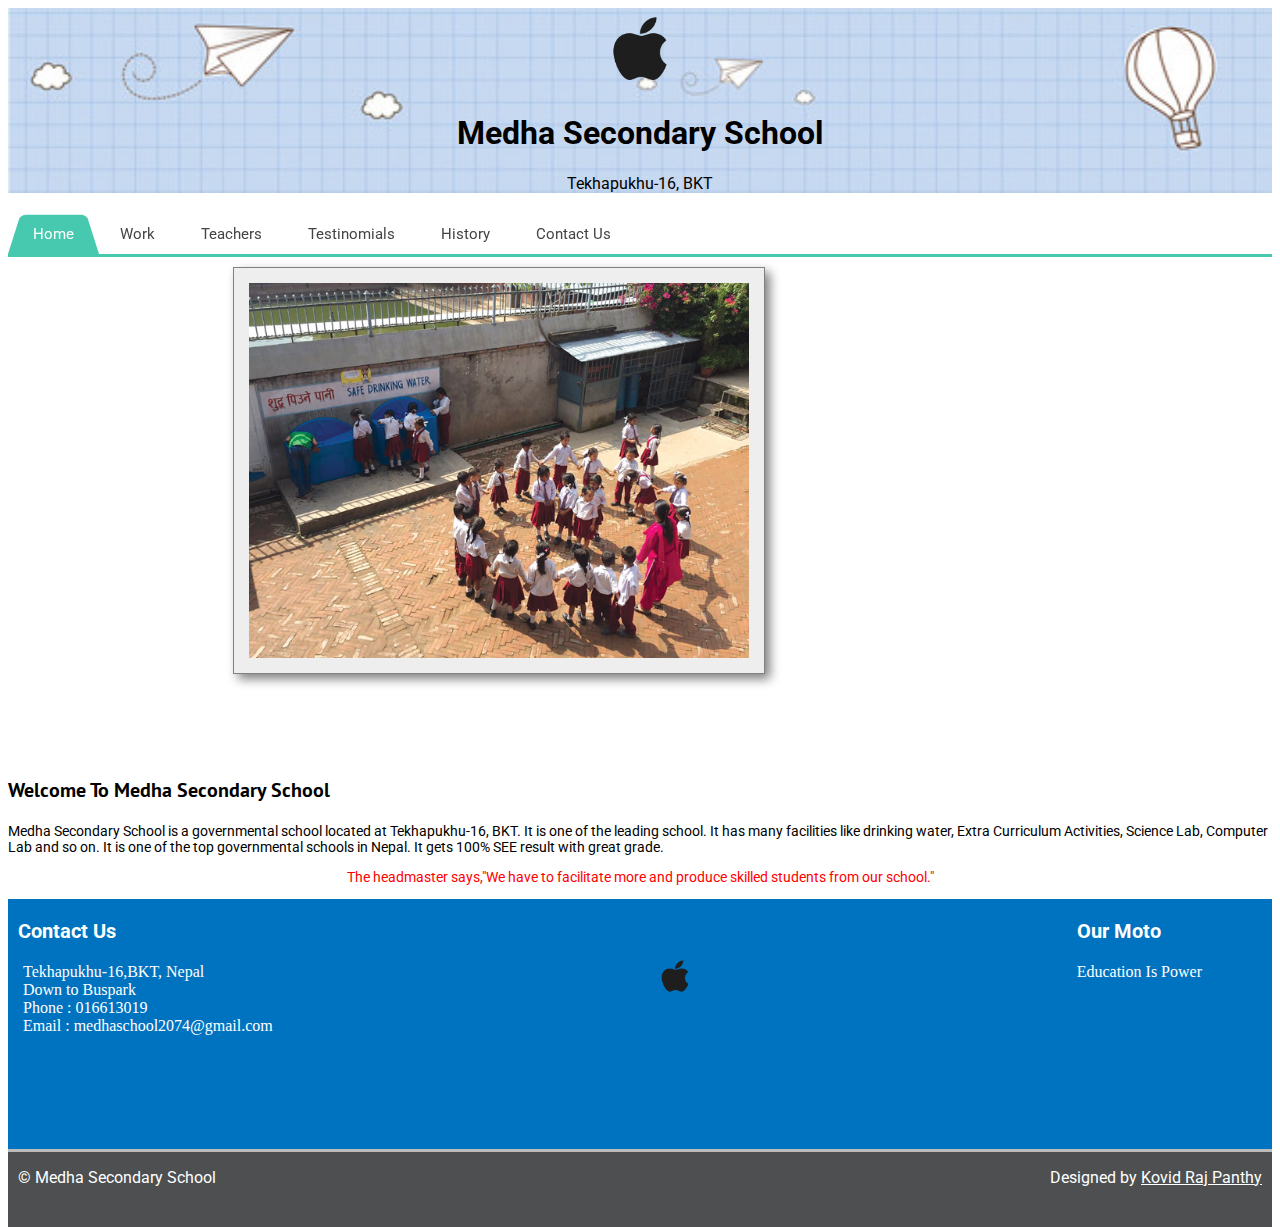
<file: index.html>
<!DOCTYPE html>
<html>
	<head>
		<title>Medha - A leading school</title>
		<meta charset="utf-8">
		<meta keyword="Mehda, School, A leading school, medha secondary school, gangadhar hada, kovid panthy">
		<link rel="stylesheet" type="text/css" href="css/style.css">
		<link rel="stylesheet" href="https://maxcdn.bootstrapcdn.com/bootstrap/4.0.0-beta.2/css/bootstrap.min.css" integrity="sha384-PsH8R72JQ3SOdhVi3uxftmaW6Vc51MKb0q5P2rRUpPvrszuE4W1povHYgTpBfshb" crossorigin="anonymous">
		<script type="text/javascript" src="js/script.js"></script>
		<script type="text/javascript" src="js/jquery.js"></script>
		<script type="text/javascript" src="js/jquery.cycle.all.js"></script>
		<script type="text/javascript">
			$(document).ready(function()
			{
				
				$('#image-slider').cycle({ 
	    fx:    'fade', 
	    speed:  1000
	 });

			}
			);
		</script>

		<style type="text/css">
			
			.container1{
			   background-image: url("images/bg.jpg");
			   background-size: cover;
			}



		</style>

	</head>
<body>
<div class="container1">

	<div class="logo">
		<center>
			<img src="images/logo.png">
		</center>
	</div>

	<div class="title">
		<center>
			<h1>Medha Secondary School</h1>
			<p>Tekhapukhu-16, BKT</p>
		</center>
	</div>
</div>

<div id="menu">
	<ul>
		<li class="active"><a href="#">Home</a></li>
		<li><a href="work.html">Work</a></li>
		<li><a href="members.html">Teachers</a></li>
		<li><a href="testinomials.html">Testinomials</a></li>
		<li><a href="history.html">History</a></li>
		<li><a href="contact.html">Contact Us</a></li>
	</ul>
</div>



<div class="body">

	<div class="image">
		<center>
	<div id="image-slider">
		<img src="images/img1.jpg">
		<img src="images/img2.jpg">
		<img src="images/img3.jpg">
		<img style="height: 400px;" src="images/img4.jpg">
	</div>
			</center>
</div>


	<div class="welcome">
		<p style="font-size: 20px; font-weight: bolder; font-family: PT Sans;">Welcome To Medha Secondary School</p>
		<p style="font-size: 14px;">Medha Secondary School is a governmental school located at Tekhapukhu-16, BKT. It is one of the leading school. It has many facilities like drinking water, Extra Curriculum Activities, Science Lab, Computer Lab and so on. It is one of the top governmental schools in Nepal. It gets 100% SEE result with great grade. </p><center><p style="font-size: 14px; color: red;">The headmaster says,"We have to facilitate more and produce skilled students from our school."</p></center>
	</div>
	
</div>

<div id="footer-menu" style="min-height: 250px; background-color: #0073C0; border-bottom: solid #bbbbbb; ">
	<div id="contact-footer" style="float: left">
		<p style="margin-left: 10px; font-weight: bolder; color: #FFFFFF; font-size: 20px;">Contact Us</p><p style="margin-left: 15px; font-family: Times New Roman; color: #FFFFFF;">
			Tekhapukhu-16,BKT, Nepal<br>
			Down to Buspark<br>
			Phone : 016613019<br>
			Email : medhaschool2074@gmail.com
		</p>
	</div>
	<div id="moto-footer" style="float: right; margin-right: 20px;">
		<p style="margin-right: 10px; font-weight: bolder; color: #FFFFFF; font-size: 20px;">Our Moto</p><p style="margin-right: 50px; font-family: Times New Roman; color: #FFFFFF;">
			Education Is Power
		</p>
	</div>
	<br>
	<br>
	<br>
	<center>
		<div id="logo-footer">
			<img src="images/logo.png" style="width: 50px;">
		</div>
	</center>
	<br>
	<br>

</div>

<div class="footer1">
	<center>
		<p style="color: #FFFFFF; float: left; margin-left: 10px; ">&copy Medha Secondary School</p>
		<p style="color: #FFFFFF; float: right; margin-right: 10px;"> Designed by <a href="#" style="color: #FFFFFF;">Kovid Raj Panthy</a></p>
	</center>
</div>

</body>
</html>
</file>
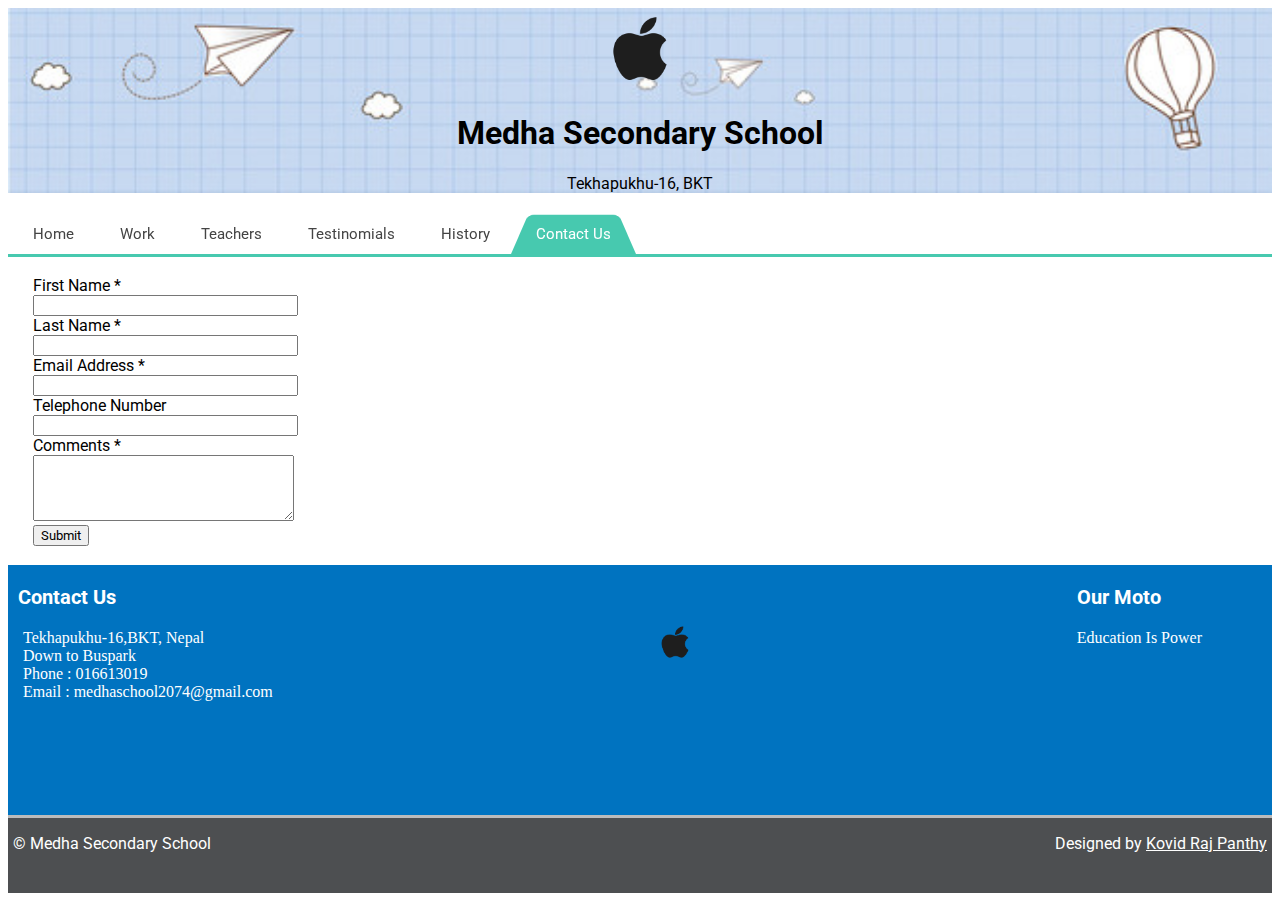
<file: contact.html>
<!DOCTYPE html>
<html>
	<head>
		<title>Medha - A leading school</title>
		<meta charset="utf-8">
		<meta keyword="Mehda, School, A leading school, medha secondary school, gangadhar hada, kovid panthy">
		<link rel="stylesheet" type="text/css" href="css/style.css">
		<link rel="stylesheet" href="https://maxcdn.bootstrapcdn.com/bootstrap/4.0.0-beta.2/css/bootstrap.min.css" integrity="sha384-PsH8R72JQ3SOdhVi3uxftmaW6Vc51MKb0q5P2rRUpPvrszuE4W1povHYgTpBfshb" crossorigin="anonymous">
		<script type="text/javascript" src="js/script.js"></script>
		<script type="text/javascript" src="js/jquery.js"></script>
		<script type="text/javascript" src="js/jquery.cycle.all.js"></script>
		<style type="text/css">
			
			.container1{
			   background-image: url("images/bg.jpg");
			   background-size: cover;
			   
			}

		</style>
	</head>
<body>
	<div class="container1">

		<div class="logo">
			<center>
				<img src="images/logo.png">
			</center>
		</div>

		<div class="title">
			<center>
				<h1>Medha Secondary School</h1>
				<p>Tekhapukhu-16, BKT</p>
			</center>
		</div>
	</div>
	<div id="menu">
		<ul>
			<li><a href="index.html">Home</a></li>
			<li><a href="work.html">Work</a></li>
			<li><a href="members.html">Teachers</a></li>
			<li><a href="testinomials.html">Testinomials</a></li>
			<li><a href="history.html">History</a></li>
			<li class="active"><a href="#">Contact Us</a></li>
		</ul>
	</div>


	<div class="body">

		<br>
		
				<form name="contactform" method="post" action="send_form_email.php">

		  <label for="first_name" style="margin-left: 25px;">First Name *</label><br>
		  <input  type="text" name="first_name" maxlength="50" size="30" style="margin-left: 25px;"><br>

		  <label for="last_name" style="margin-left: 25px;">Last Name *</label><br>
		  <input  type="text" name="last_name" maxlength="50" size="30" style="margin-left: 25px;"><br>

		  <label for="email" style="margin-left: 25px;">Email Address *</label><br>
		  <input  type="text" name="email" maxlength="80" size="30" style="margin-left: 25px;"><br>
		  
		  <label for="telephone" style="margin-left: 25px;">Telephone Number</label><br>
		  <input  type="text" name="telephone" maxlength="30" size="30" style="margin-left: 25px;"><br>

		  <label for="comments" style="margin-left: 25px;">Comments *</label><br>
		  <textarea  name="comments" maxlength="1000" cols="30" rows="4" style="margin-left: 25px;"></textarea><br>

		  <input type="submit" class="btn btn-primary" value="Submit" style="margin-left: 25px;">  
		</form>


	</div>

<br>


<div id="footer-menu" style="min-height: 250px; background-color: #0073C0; border-bottom: solid #bbbbbb; ">
	<div id="contact-footer" style="float: left">
		<p style="margin-left: 10px; font-weight: bolder; color: #FFFFFF; font-size: 20px;">Contact Us</p><p style="margin-left: 15px; font-family: Times New Roman; color: #FFFFFF;">
			Tekhapukhu-16,BKT, Nepal<br>
			Down to Buspark<br>
			Phone : 016613019<br>
			Email : medhaschool2074@gmail.com
		</p>
	</div>
	<div id="moto-footer" style="float: right; margin-right: 20px;">
		<p style="margin-right: 10px; font-weight: bolder; color: #FFFFFF; font-size: 20px;">Our Moto</p><p style="margin-right: 50px; font-family: Times New Roman; color: #FFFFFF;">
			Education Is Power
		</p>
	</div>
	<br>
	<br>
	<br>
	<center>
		<div id="logo-footer">
			<img src="images/logo.png" style="width: 50px;">
		</div>
	</center>

</div>


<div class="footer1">
	<center>
		<p style="color: #FFFFFF; float: left; margin-left: 5px; ">&copy Medha Secondary School</p>
		<p style="color: #FFFFFF; float: right; margin-right: 5px;"> Designed by <a class="kovid" href="#" style="color: #FFFFFF;">Kovid Raj Panthy</a></p>
	</center>
</div>

</body>
</html>
</file>
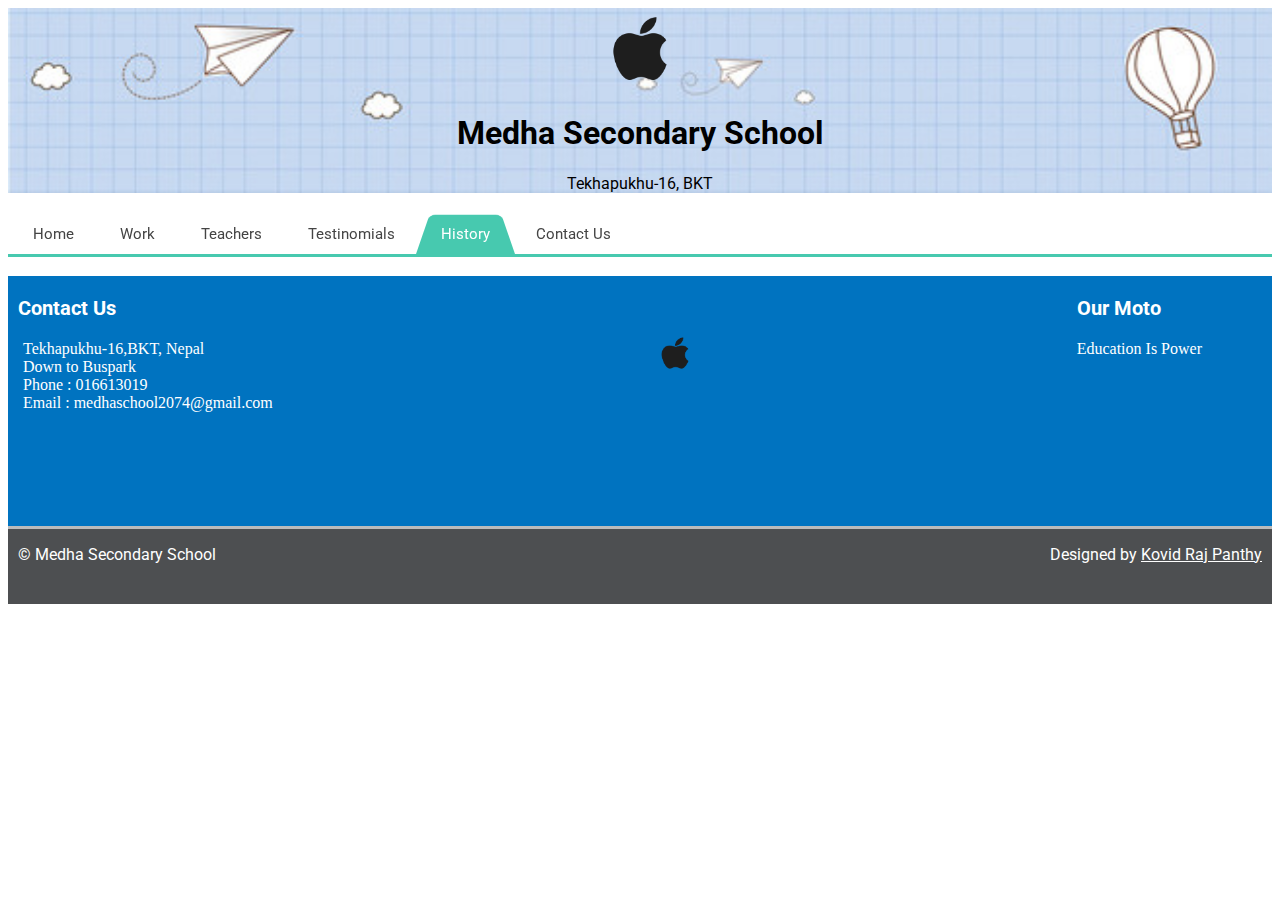
<file: history.html>
<!DOCTYPE html>
<html>
	<head>
		<title>Medha - A leading school</title>
		<meta charset="utf-8">
		<meta keyword="Mehda, School, A leading school, medha secondary school, gangadhar hada, kovid panthy">
		<link rel="stylesheet" type="text/css" href="css/style.css">
		<link rel="stylesheet" href="https://maxcdn.bootstrapcdn.com/bootstrap/4.0.0-beta.2/css/bootstrap.min.css" integrity="sha384-PsH8R72JQ3SOdhVi3uxftmaW6Vc51MKb0q5P2rRUpPvrszuE4W1povHYgTpBfshb" crossorigin="anonymous">
		<script type="text/javascript" src="js/script.js"></script>
		<script type="text/javascript" src="js/jquery.js"></script>
		<script type="text/javascript" src="js/jquery.cycle.all.js"></script>
		<style type="text/css">
			
			.container1{
			   background-image: url("images/bg.jpg");
			   background-size: cover;
			}


		</style>
	</head>
<body>
	<div class="container1">

		<div class="logo">
			<center>
				<img src="images/logo.png">
			</center>
		</div>

		<div class="title">
			<center>
				<h1>Medha Secondary School</h1>
				<p>Tekhapukhu-16, BKT</p>
			</center>
		</div>
	</div>

	<div id="menu">
		<ul>
			<li><a href="index.html">Home</a></li>
			<li><a href="work.html">Work</a></li>
			<li><a href="members.html">Teachers</a></li>
			<li><a href="testinomials.html">Testinomials</a></li>
			<li class="active"><a href="#">History</a></li>
			<li><a href="contact.html">Contact Us</a></li>
		</ul>
	</div>


<br>
	
<div id="footer-menu" style="min-height: 250px; background-color: #0073C0; border-bottom: solid #bbbbbb; ">
	<div id="contact-footer" style="float: left">
		<p style="margin-left: 10px; font-weight: bolder; color: #FFFFFF; font-size: 20px;">Contact Us</p><p style="margin-left: 15px; font-family: Times New Roman; color: #FFFFFF;">
			Tekhapukhu-16,BKT, Nepal<br>
			Down to Buspark<br>
			Phone : 016613019<br>
			Email : medhaschool2074@gmail.com
		</p>
	</div>
	<div id="moto-footer" style="float: right; margin-right: 20px;">
		<p style="margin-right: 10px; font-weight: bolder; color: #FFFFFF; font-size: 20px;">Our Moto</p><p style="margin-right: 50px; font-family: Times New Roman; color: #FFFFFF;">
			Education Is Power
		</p>
	</div>
	<br>
	<br>
	<br>
	<center>
		<div id="logo-footer">
			<img src="images/logo.png" style="width: 50px;">
		</div>
	</center>

</div>



<div class="footer1">
	<center>
		<p style="color: #FFFFFF; float: left; margin-left: 10px; ">&copy Medha Secondary School</p>
		<p style="color: #FFFFFF; float: right; margin-right: 10px;"> Designed by <a href="#" style="color: #FFFFFF;">Kovid Raj Panthy</a></p>
	</center>
</div>

</body>
</html>
</file>
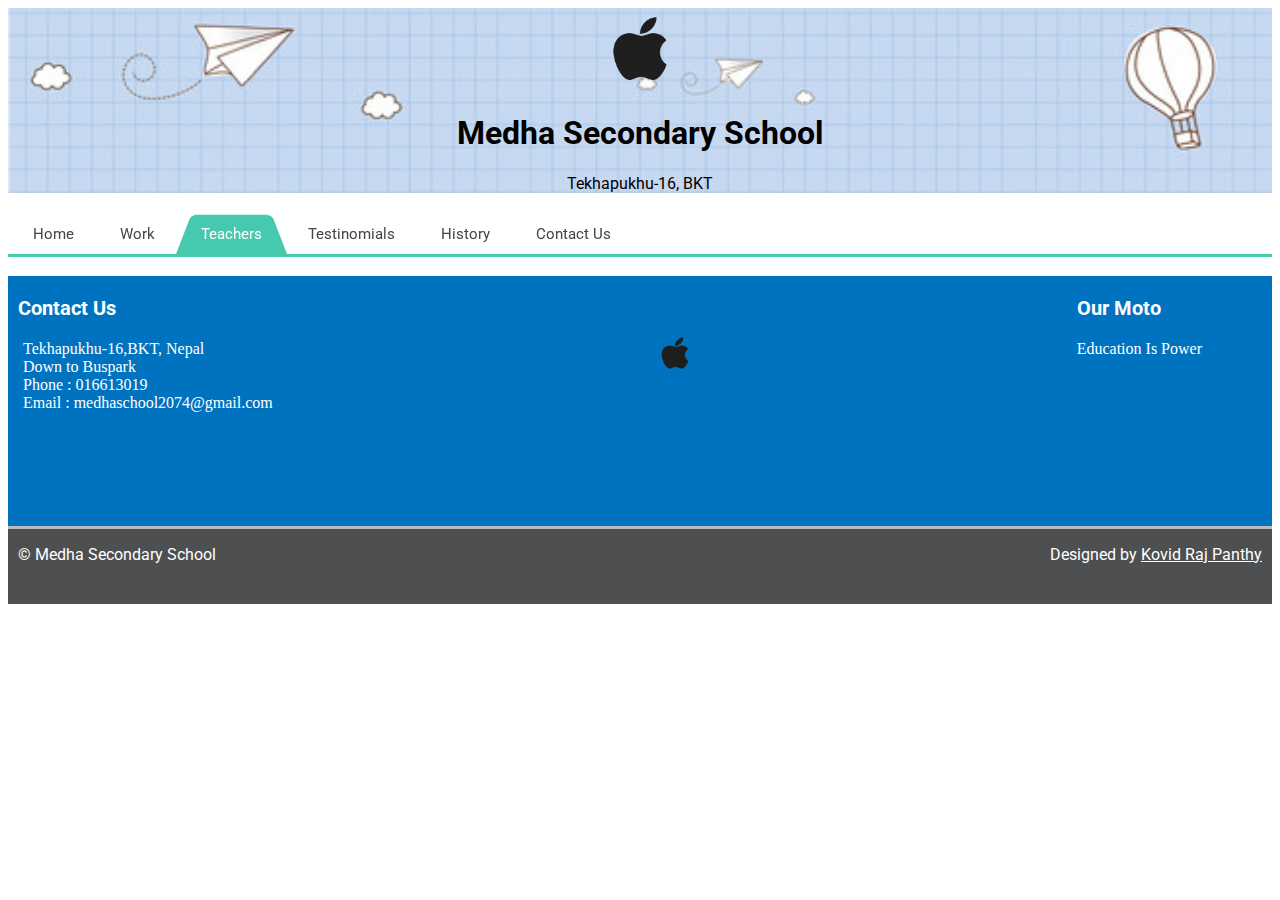
<file: members.html>
<!DOCTYPE html>
<html>
	<head>
		<title>Medha - A leading school</title>
		<meta charset="utf-8">
		<meta keyword="Mehda, School, A leading school, medha secondary school, gangadhar hada, kovid panthy">
		<link rel="stylesheet" type="text/css" href="css/style.css">
		<link rel="stylesheet" href="https://maxcdn.bootstrapcdn.com/bootstrap/4.0.0-beta.2/css/bootstrap.min.css" integrity="sha384-PsH8R72JQ3SOdhVi3uxftmaW6Vc51MKb0q5P2rRUpPvrszuE4W1povHYgTpBfshb" crossorigin="anonymous">
		<script type="text/javascript" src="js/script.js"></script>
		<script type="text/javascript" src="js/jquery.js"></script>
		<script type="text/javascript" src="js/jquery.cycle.all.js"></script>
		<style type="text/css">
			
			.container1{
			   background-image: url("images/bg.jpg");
			   background-size: cover;
			}


		</style>
	</head>
<body>
	<div class="container1">

		<div class="logo">
			<center>
				<img src="images/logo.png">
			</center>
		</div>

		<div class="title">
			<center>
				<h1>Medha Secondary School</h1>
				<p>Tekhapukhu-16, BKT</p>
			</center>
		</div>
	</div>

	<div id="menu">
		<ul>
			<li><a href="index.html">Home</a></li>
			<li><a href="work.html">Work</a></li>
			<li class="active"><a href="#">Teachers</a></li>
			<li><a href="testinomials.html">Testinomials</a></li>
			<li><a href="history.html">History</a></li>
			<li><a href="contact.html">Contact Us</a></li>
		</ul>
	</div>


<br>


<div id="footer-menu" style="min-height: 250px; background-color: #0073C0; border-bottom: solid #bbbbbb; ">
	<div id="contact-footer" style="float: left">
		<p style="margin-left: 10px; font-weight: bolder; color: #FFFFFF; font-size: 20px;">Contact Us</p><p style="margin-left: 15px; font-family: Times New Roman; color: #FFFFFF;">
			Tekhapukhu-16,BKT, Nepal<br>
			Down to Buspark<br>
			Phone : 016613019<br>
			Email : medhaschool2074@gmail.com
		</p>
	</div>
	<div id="moto-footer" style="float: right; margin-right: 20px;">
		<p style="margin-right: 10px; font-weight: bolder; color: #FFFFFF; font-size: 20px;">Our Moto</p><p style="margin-right: 50px; font-family: Times New Roman; color: #FFFFFF;">
			Education Is Power
		</p>
	</div>
	<br>
	<br>
	<br>
	<center>
		<div id="logo-footer">
			<img src="images/logo.png" style="width: 50px;">
		</div>
	</center>

</div>


	<div class="footer1">
	<center>
		<p style="color: #FFFFFF; float: left; margin-left: 10px; ">&copy Medha Secondary School</p>
		<p style="color: #FFFFFF; float: right; margin-right: 10px;"> Designed by <a href="#" style="color: #FFFFFF;">Kovid Raj Panthy</a></p>
	</center>
</div>

</body>
</html>
</file>
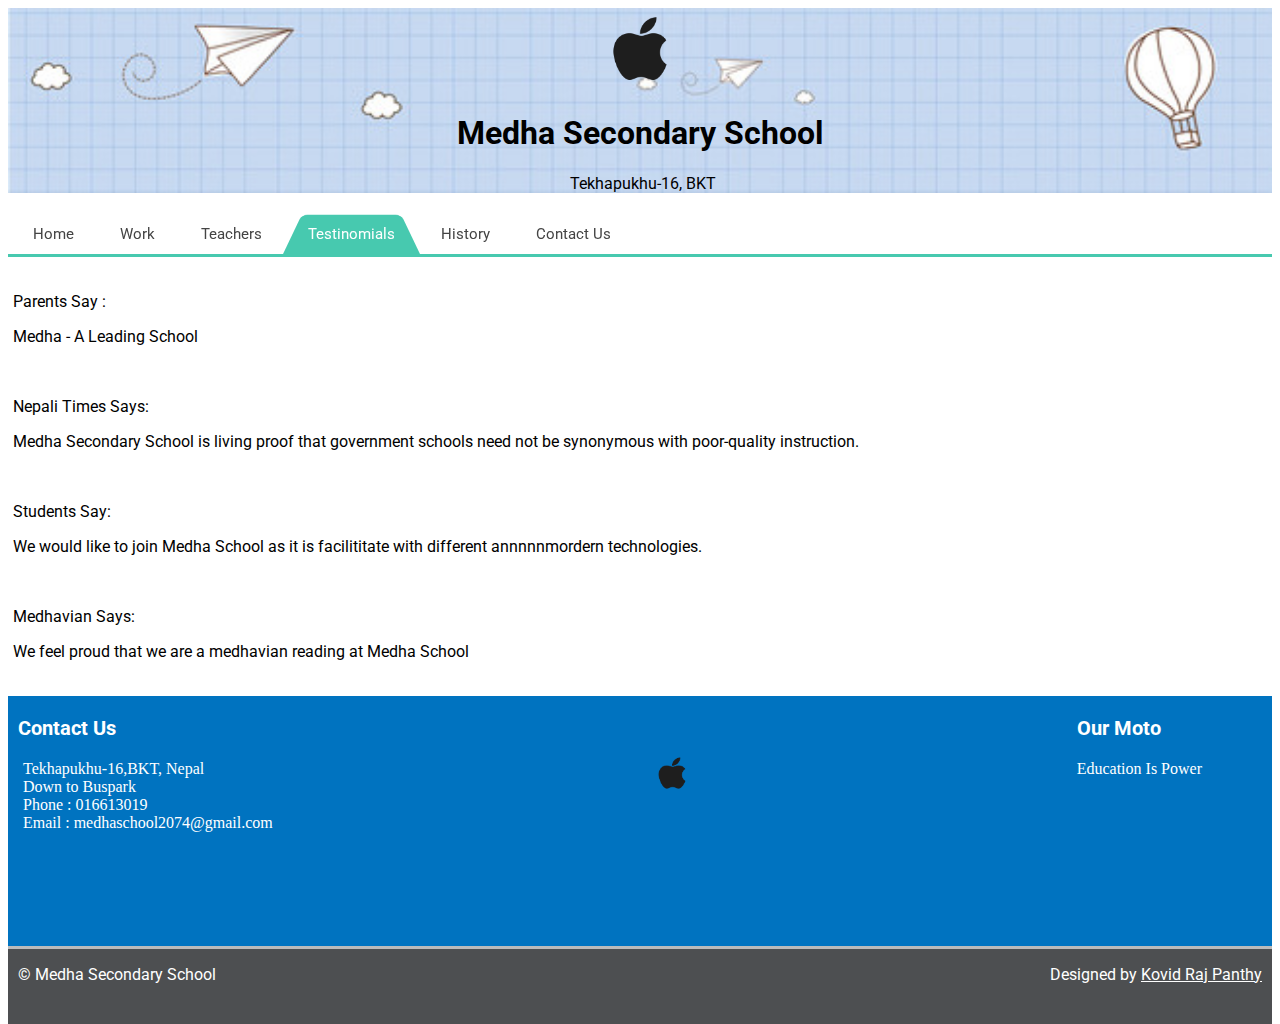
<file: testinomials.html>
<!DOCTYPE html>
<html>
	<head>
		<title>Medha - A leading school</title>
		<meta charset="utf-8">
		<meta keyword="Mehda, School, A leading school, medha secondary school, gangadhar hada, kovid panthy">
		<link rel="stylesheet" type="text/css" href="css/style.css">
		<link rel="stylesheet" href="https://maxcdn.bootstrapcdn.com/bootstrap/4.0.0-beta.2/css/bootstrap.min.css" integrity="sha384-PsH8R72JQ3SOdhVi3uxftmaW6Vc51MKb0q5P2rRUpPvrszuE4W1povHYgTpBfshb" crossorigin="anonymous">
		<script type="text/javascript" src="js/script.js"></script>
		<script type="text/javascript" src="js/jquery.js"></script>
		<script type="text/javascript" src="js/jquery.cycle.all.js"></script>
		<style type="text/css">
			
			.container1{
			   background-image: url("images/bg.jpg");
			   background-size: cover;
			}

			p, blockquote{
				  margin-left: 5px;
			}


		</style>
	</head>
<body>
	<div class="container1">

		<div class="logo">
			<center>
				<img src="images/logo.png">
			</center>
		</div>

		<div class="title">
			<center>
				<h1>Medha Secondary School</h1>
				<p>Tekhapukhu-16, BKT</p>
			</center>
		</div>
	</div>

	<div id="menu">
		<ul>
			<li><a href="index.html">Home</a></li>
			<li><a href="work.html">Work</a></li>
			<li><a href="members.html">Teachers</a></li>
			<li class="active"><a href="#">Testinomials</a></li>
			<li><a href="history.html">History</a></li>
			<li><a href="contact.html">Contact Us</a></li>
		</ul>
	</div>
<br>
<div class="body">
	<p>Parents Say : </p>
		<blockquote cite="kovid">Medha - A Leading School</blockquote>
	<br>
	<p>Nepali Times Says:</p>
		<blockquote cite="http://nepalitimes.com/article/nation/A-model-government-school,3122">Medha Secondary School is living proof that government schools need not be synonymous with poor-quality instruction.</blockquote>
	<br>
	<p>Students Say:</p>
		<blockquote>We would like to join Medha School as it is facilititate with different annnnnmordern technologies.</blockquote>
	<br>
	<p>Medhavian Says:</p>
		<blockquote>We feel proud that we are a medhavian reading at Medha School</blockquote>
</div>

<br>


<div id="footer-menu" style="min-height: 250px; background-color: #0073C0; border-bottom: solid #bbbbbb; ">
	<div id="contact-footer" style="float: left">
		<p style="margin-left: 10px; font-weight: bolder; color: #FFFFFF; font-size: 20px;">Contact Us</p><p style="margin-left: 15px; font-family: Times New Roman; color: #FFFFFF;">
			Tekhapukhu-16,BKT, Nepal<br>
			Down to Buspark<br>
			Phone : 016613019<br>
			Email : medhaschool2074@gmail.com
		</p>
	</div>
	<div id="moto-footer" style="float: right; margin-right: 20px;">
		<p style="margin-right: 10px; font-weight: bolder; color: #FFFFFF; font-size: 20px;">Our Moto</p><p style="margin-right: 50px; font-family: Times New Roman; color: #FFFFFF;">
			Education Is Power
		</p>
	</div>
	<br>
	<br>
	<br>
	<center>
		<div id="logo-footer">
			<img src="images/logo.png" style="width: 50px;">
		</div>
	</center>

</div>


<div class="footer1">
	<center>
		<p style="color: #FFFFFF; float: left; margin-left: 10px; ">&copy Medha Secondary School</p>
		<p style="color: #FFFFFF; float: right; margin-right: 10px;"> Designed by <a href="#" style="color: #FFFFFF;">Kovid Raj Panthy</a></p>
	</center>
</div>


</body>
</html>
</file>
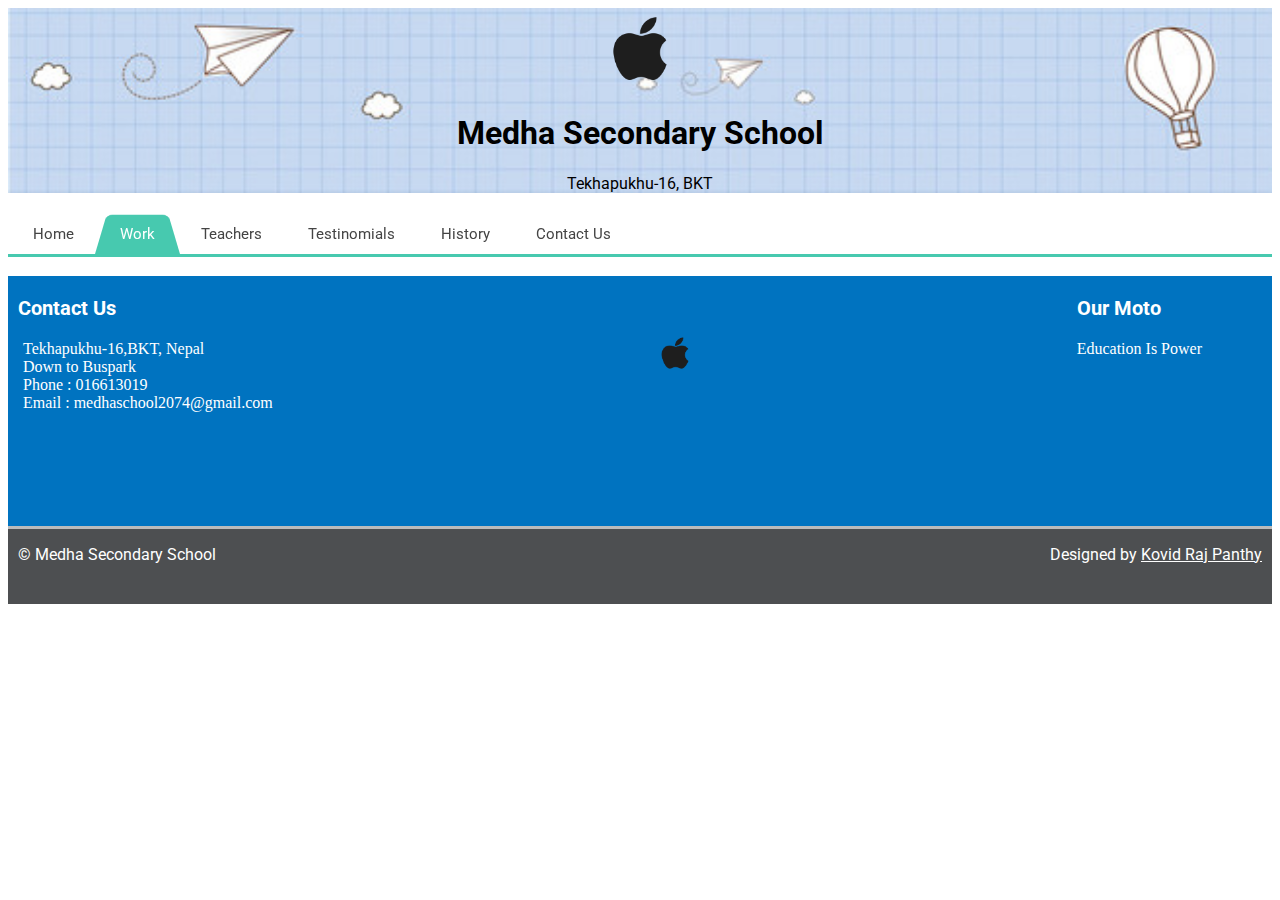
<file: work.html>
<!DOCTYPE html>
<html>
	<head>
		<title>Medha - A leading school</title>
		<meta charset="utf-8">
		<meta keyword="Mehda, School, A leading school, medha secondary school, gangadhar hada, kovid panthy">
		<link rel="stylesheet" type="text/css" href="css/style.css">
		<link rel="stylesheet" href="https://maxcdn.bootstrapcdn.com/bootstrap/4.0.0-beta.2/css/bootstrap.min.css" integrity="sha384-PsH8R72JQ3SOdhVi3uxftmaW6Vc51MKb0q5P2rRUpPvrszuE4W1povHYgTpBfshb" crossorigin="anonymous">
		<script type="text/javascript" src="js/script.js"></script>
		<script type="text/javascript" src="js/jquery.js"></script>
		<script type="text/javascript" src="js/jquery.cycle.all.js"></script>
		<style type="text/css">
			
			.container1{
			   background-image: url("images/bg.jpg");
			   background-size: cover;
			}


		</style>
	</head>
<body>
	<div class="container1">

		<div class="logo">
			<center>
				<img src="images/logo.png">
			</center>
		</div>

		<div class="title">
			<center>
				<h1>Medha Secondary School</h1>
				<p>Tekhapukhu-16, BKT</p>
			</center>
		</div>
	</div>

	<div id="menu">
		<ul>
			<li><a href="index.html">Home</a></li>
			<li class="active"><a href="#">Work</a></li>
			<li><a href="members.html">Teachers</a></li>
			<li><a href="testinomials.html">Testinomials</a></li>
			<li><a href="history.html">History</a></li>
			<li><a href="contact.html">Contact Us</a></li>
		</ul>
	</div>

<br>


<div id="footer-menu" style="min-height: 250px; background-color: #0073C0; border-bottom: solid #bbbbbb; ">
	<div id="contact-footer" style="float: left">
		<p style="margin-left: 10px; font-weight: bolder; color: #FFFFFF; font-size: 20px;">Contact Us</p><p style="margin-left: 15px; font-family: Times New Roman; color: #FFFFFF;">
			Tekhapukhu-16,BKT, Nepal<br>
			Down to Buspark<br>
			Phone : 016613019<br>
			Email : medhaschool2074@gmail.com
		</p>
	</div>
	<div id="moto-footer" style="float: right; margin-right: 20px;">
		<p style="margin-right: 10px; font-weight: bolder; color: #FFFFFF; font-size: 20px;">Our Moto</p><p style="margin-right: 50px; font-family: Times New Roman; color: #FFFFFF;">
			Education Is Power
		</p>
	</div>
	<br>
	<br>
	<br>
	<center>
		<div id="logo-footer">
			<img src="images/logo.png" style="width: 50px;">
		</div>
	</center>

</div>



<div class="footer1">
	<center>
		<p style="color: #FFFFFF; float: left; margin-left: 10px; ">&copy Medha Secondary School</p>
		<p style="color: #FFFFFF; float: right; margin-right: 10px;"> Designed by <a href="#" style="color: #FFFFFF;">Kovid Raj Panthy</a></p>
	</center>
</div>

</body>
</html>
</file>
<file: css/style.css>
/*
		Importing Fonts
*/
@import url('https://fonts.googleapis.com/css?family=Roboto');
@import url('https://fonts.googleapis.com/css?family=PT+Sans');
@import url(http://fonts.googleapis.com/css?family=Raleway);
/*Styling*/
*{
	font-family: Roboto; 
}

body{
	margin-bottom: 0;
}

/*Navigation Menu*/

#menu,
#menu ul,
#menu ul li,
#menu ul li a {
  margin: 0;
  padding: 0;
  border: 0;
  list-style: none;
  line-height: 1;
  display: block;
  position: relative;
  -webkit-box-sizing: border-box;
  -moz-box-sizing: border-box;
  box-sizing: border-box;
}
#menu:after,
#menu > ul:after {
  content: ".";
  display: block;
  clear: both;
  visibility: hidden;
  line-height: 0;
  height: 0;
}
#menu {
  width: auto;
  border-bottom: 3px solid #47c9af;
  font-family: Raleway, sans-serif;
  line-height: 1;
}
#menu ul {
  background: #ffffff;
}
#menu > ul > li {
  float: left;
}
#menu.align-center > ul {
  font-size: 0;
  text-align: center;
}
#menu.align-center > ul > li {
  display: inline-block;
  float: none;
}
#menu.align-right > ul > li {
  float: right;
}
#menu.align-right > ul > li > a {
  margin-right: 0;
  margin-left: -4px;
}
#menu > ul > li > a {
  z-index: 2;
  padding: 18px 25px 12px 25px;
  font-size: 15px;
  font-weight: 400;
  text-decoration: none;
  color: #444444;
  -webkit-transition: all .2s ease;
  -moz-transition: all .2s ease;
  -ms-transition: all .2s ease;
  -o-transition: all .2s ease;
  transition: all .2s ease;
  margin-right: -4px;
}
#menu > ul > li.active > a,
#menu > ul > li:hover > a,
#menu > ul > li > a:hover {
  color: #ffffff;
}
#menu > ul > li > a:after {
  position: absolute;
  left: 0;
  bottom: 0;
  right: 0;
  z-index: -1;
  width: 100%;
  height: 120%;
  border-top-left-radius: 8px;
  border-top-right-radius: 8px;
  content: "";
  -webkit-transition: all .2s ease;
  -o-transition: all .2s ease;
  transition: all .2s ease;
  -webkit-transform: perspective(5px) rotateX(2deg);
  -webkit-transform-origin: bottom;
  -moz-transform: perspective(5px) rotateX(2deg);
  -moz-transform-origin: bottom;
  transform: perspective(5px) rotateX(2deg);
  transform-origin: bottom;
}
#menu > ul > li.active > a:after,
#menu > ul > li:hover > a:after,
#menu > ul > li > a:hover:after {
  background: #47c9af;
}


/*Title Container*/
.container1 .title{
	 color: #000000;
}

.container1 .logo img{
	width: 100px;
}

.container1 .logo{
	
}

/*Footer Container*/
.footer1{
	background-color: #4d4f51;
  min-height: 75px;
}

a.kovid{
  text-decoration-line: underline;
}

/*Image Slider*/
#image-slider img{
	width: 500px;
	border: 1px solid grey;
	padding: 15px;
	background-color: #eee;
	box-shadow: 5px 5px 10px grey;
	margin-top: 10px;
	margin-bottom: 10px;
}

#image-slider{
	border: 1px ;
	height: 500px;
	margin-left: 225px;
}

@media only screen and (max-width: 400px) {
  img{
    max-height: 250px;
    max-width: 250px;
  }

  #image-slider{
    margin-left: 0px;
    margin-bottom: 0px;
  }
}
</file>
